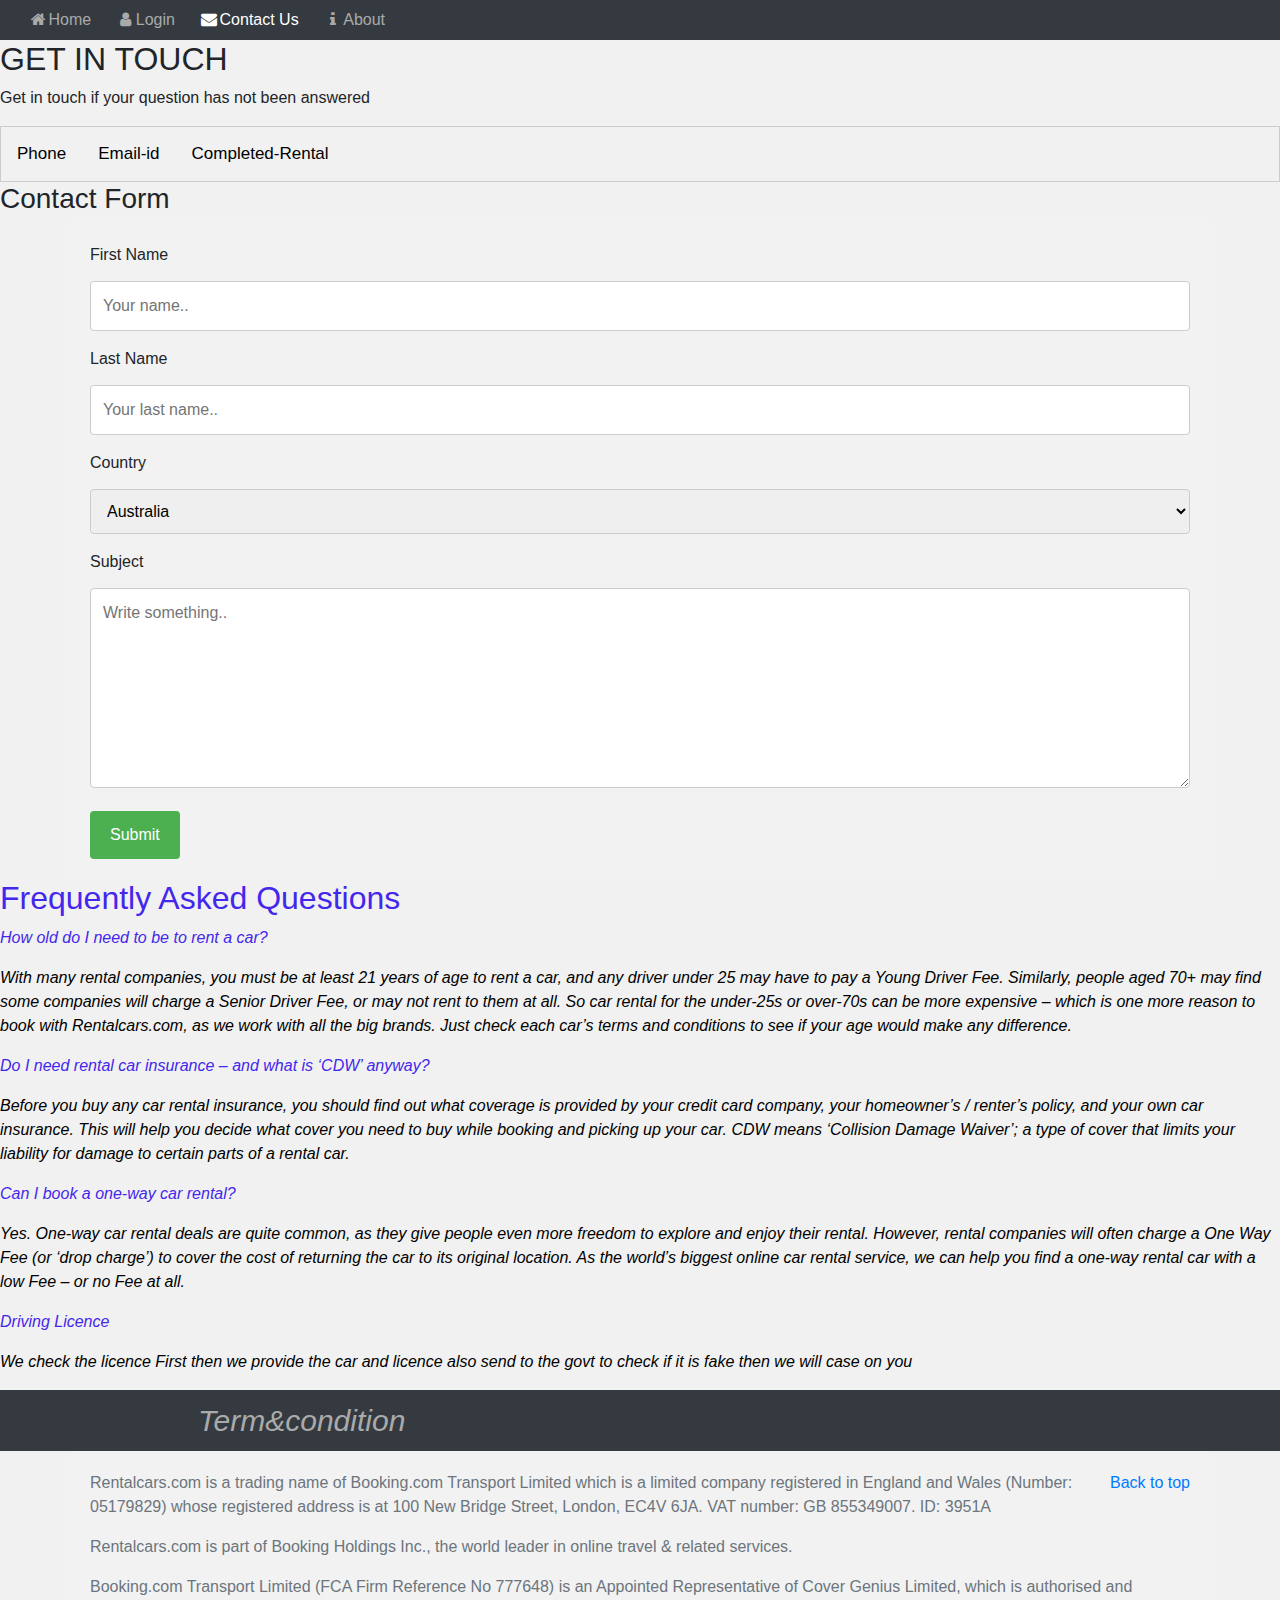
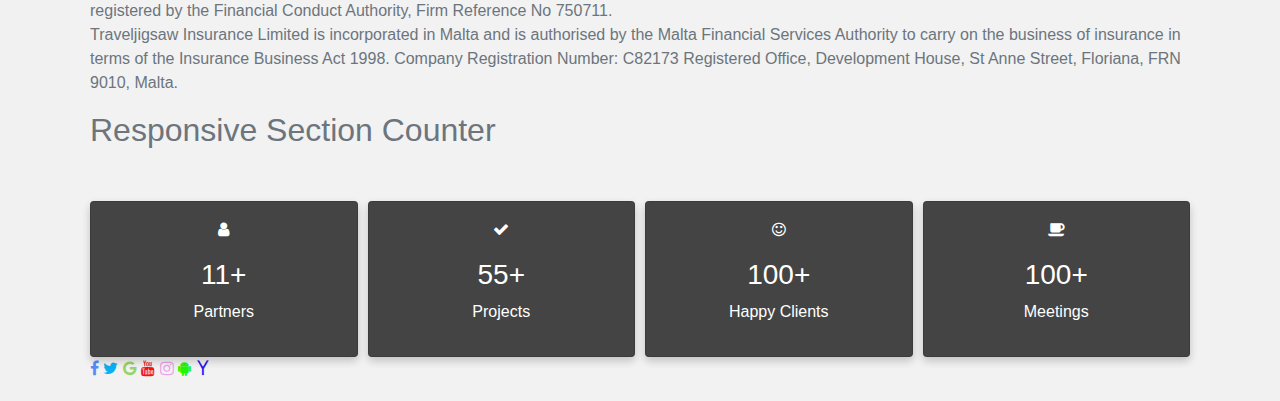
<file: contact.html>
<!DOCTYPE html>
<html>

<head>
  <title>
    Car Rental Service
  </title>
  <meta name="viewport" content="width=device-width, initial-scale=1">
  <link rel="stylesheet" href="https://stackpath.bootstrapcdn.com/bootstrap/4.3.1/css/bootstrap.min.css"
    integrity="sha384-ggOyR0iXCbMQv3Xipma34MD+dH/1fQ784/j6cY/iJTQUOhcWr7x9JvoRxT2MZw1T" crossorigin="anonymous">

  <link rel="stylesheet" href="https://cdnjs.cloudflare.com/ajax/libs/font-awesome/4.7.0/css/font-awesome.min.css">
  <!-- <link rel="stylesheet" href="style.css"> -->
  <link rel="stylesheet" href="style.css">
</head>

<body>

  <nav class="navbar navbar-expand-lg navbar-dark bg-dark">
    <a class="nav-item" href="index.html"><i class="fa fa-fw fa-home"></i>Home</a>

    <a class="nav-item" href="login.html"><i class="fa fa-fw fa-user"></i>Login</a>
    <a class="nav-item active" href="contact.html"><i class="fa fa-fw fa-envelope"></i>Contact Us</a>
    <a class="nav-item" href="Aboutus.html"><i class="fa fa-fw fa-info"></i>About </a>
    </div>
  </nav>
  <!--contact us-->


  <h2>GET IN TOUCH</h2>
  <p>Get in touch if your question has not been answered</p>
  <div class="tab">

    <button class="tablinks" onclick="openCity(event, 'Phone')">Phone</button>
    <button class="tablinks" onclick="openCity(event, 'Email-id')">Email-id</button>
    <button class="tablinks" onclick="openCity(event, 'Completed-Rental')">Completed-Rental</button>
  </div>




  <!-- contant detail -->
  <div id="Phone" class="tabcontent">
    <p>Our adviser can help book a car or answer your answer</p>
    <p>If you need to contact us, it'll help us find your details quickly if you have your booking number to hand us.
      You'll find it in the subject line of the confirmation email we sent you, as well as at the top of your voucher.
    </p>
    <P>Local number:- 9914765766</p>
    <p>International nubmer:- 124235454546</p>
    <p>Open 24*7</p>
  </div>

  <div id="Email-id" class="tabcontent">
    <h3></h3>

    <p>If it's not urgent,drop a email</p>
    <p>You can also write to us at: reservations@rentalcars.com.

      Please make sure you include the main driver’s name, your booking reference number, and the email you used when
      you booked your car.</p>
  </div>

  <div id="Completed-Rental" class="tabcontent">
    <h3></h3>
    <p>Make a full protection Claim or Give us Feedback</p>
    <p>Enter your booking details here and complete the form.</p>
    <p>You can also write to us at:</p>
    <p>Booking.com Transport Limited</p>
    <p>Floors 9-12, Sunlight House</p>
    <p>Patiala</p>

  </div>

  <!-- Contact form -->
  <h3>Contact Form</h3>

  <div class="container">
    <form action="/action_page.php">
      <label for="fname">First Name</label>
      <input type="text" id="fname" name="firstname" placeholder="Your name..">

      <label for="lname">Last Name</label>
      <input type="text" id="lname" name="lastname" placeholder="Your last name..">

      <label for="country">Country</label>
      <select id="country" name="country">
        <option value="australia">Australia</option>
        <option value="canada">Canada</option>
        <option value="usa">USA</option>
        <option value="India">India</option>
        <option value="England">England</option>
        <option value="New zealand">New zealand</option>
        <option value="Brazil">Brazil</option>
      </select>

      <label for="subject">Subject</label>
      <textarea id="subject" name="subject" placeholder="Write something.." style="height:200px"></textarea>

      <input type="submit" value="Submit">
    </form>
  </div>


  <!-- CAR RENTAL-->



  <nav id="kabir-nav">
    <h2>Frequently Asked Questions </h2>
    <p class="kabir simma1"><i>How old do I need to be to rent a car?</i></p>
    <p class="Kabir simma2"><i> With many rental companies, you must be at least 21 years of age to rent a car, and
        any
        driver under 25 may have to pay a Young Driver Fee. Similarly, people aged 70+ may find some companies will
        charge a Senior Driver Fee, or may not rent to them at all.

        So car rental for the under-25s or over-70s can be more expensive – which is one more reason to book with
        Rentalcars.com, as we work with all the big brands. Just check each car’s terms and conditions to see if your
        age would make any difference.</i></p>

    <p class="kabir simma3"><i>Do I need rental car insurance – and what is ‘CDW’ anyway?</i></p>
    <p class="kabir simma4"><i> Before you buy any car rental insurance, you should find out what coverage is provided
        by your credit card company, your homeowner’s / renter’s policy, and your own car insurance. This will help
        you
        decide what cover you need to buy while booking and picking up your car.

        CDW means ‘Collision Damage Waiver’; a type of cover that limits your liability for damage to certain parts of
        a
        rental car.</i></p>

    <p class="kabir simma5"><i>Can I book a one-way car rental?</i></p>
    <p class="kabir simma6"><i>Yes. One-way car rental deals are quite common, as they give people even more freedom
        to
        explore and enjoy their rental. However, rental companies will often charge a One Way Fee (or ‘drop charge’)
        to
        cover the cost of returning the car to its original location. As the world’s biggest online car rental
        service,
        we can help you find a one-way rental car with a low Fee – or no Fee at all.</i></p>

    <p class="kabir simma7"><i>Driving Licence </i></p>
    <p class="Kabir simma8"><i>We check the licence First then we provide the car and licence also send to the govt to
        check if it is fake then we will case on you </i></p>
  </nav>
  </main>

  <!-- Navigation -->
  <nav class="navbar navbar-expand-lg navbar-dark bg-dark">

    <a class="nav-item " href="term.html"><i class="Term">Term&condition</i></a>

    <!-- <a class="nav-item" href="help.html"><i class="Help">Help</i></a> -->

    </div>
  </nav>



  <footer class="text-muted">
    <div class="container">
      <p class="float-right">
        <a href="#">Back to top</a>
      </p>




      <div class="footer_sub_footer">
        <div class="sub_footer_legal">

          Rentalcars.com is a trading name of Booking.com Transport Limited which is a limited
          company registered in England and Wales (Number: 05179829) whose registered address is
          at 100 New Bridge Street, London, EC4V 6JA. VAT number: GB 855349007.
          ID: 3951A</p>
        </div>
        <p>Rentalcars.com is part of Booking Holdings Inc., the world leader in online travel &amp;
          related services.</p>
        <p>
          Booking.com Transport Limited (FCA Firm Reference No 777648) is an Appointed Representative
          of Cover Genius Limited, which is authorised and registered by the Financial Conduct
          Authority, Firm Reference No 750711.<br>
          Traveljigsaw Insurance Limited is incorporated in Malta and is authorised by the Malta
          Financial Services Authority to carry on the business of insurance in terms of the Insurance
          Business Act 1998. Company Registration Number: C82173 Registered Office, Development House,
          St Anne Street, Floriana, FRN 9010, Malta.</p>

        <h2>Responsive Section Counter</h2>
        <br>

        <div class="row">
          <div class="column">
            <div class="card">
              <p><i class="fa fa-user"></i></p>
              <h3>11+</h3>
              <p>Partners</p>
            </div>
          </div>

          <div class="column">
            <div class="card">
              <p><i class="fa fa-check"></i></p>
              <h3>55+</h3>
              <p>Projects</p>
            </div>
          </div>

          <div class="column">
            <div class="card">
              <p><i class="fa fa-smile-o"></i></p>
              <h3>100+</h3>
              <p>Happy Clients</p>
            </div>
          </div>

          <div class="column">
            <div class="card">
              <p><i class="fa fa-coffee"></i></p>
              <h3>100+</h3>
              <p>Meetings</p>
            </div>
          </div>
        </div>



        <!-- Add font awesome icons -->
        <a href="#" class="fa fa-facebook"></a>
        <a href="#" class="fa fa-twitter"></a>
        <a href="#" class="fa fa-google"></a>
        <a href="#" class="fa fa-youtube"></a>
        <a href="#" class="fa fa-instagram"></a>
        <a href="#" class="fa fa-android"></a>
        <a href="#" class="fa fa-yahoo"></a>


      </div>
    </div>
    </div>
    </div>
    </div>
  </footer>
















  <script src="script.js">

  </script>
</file>
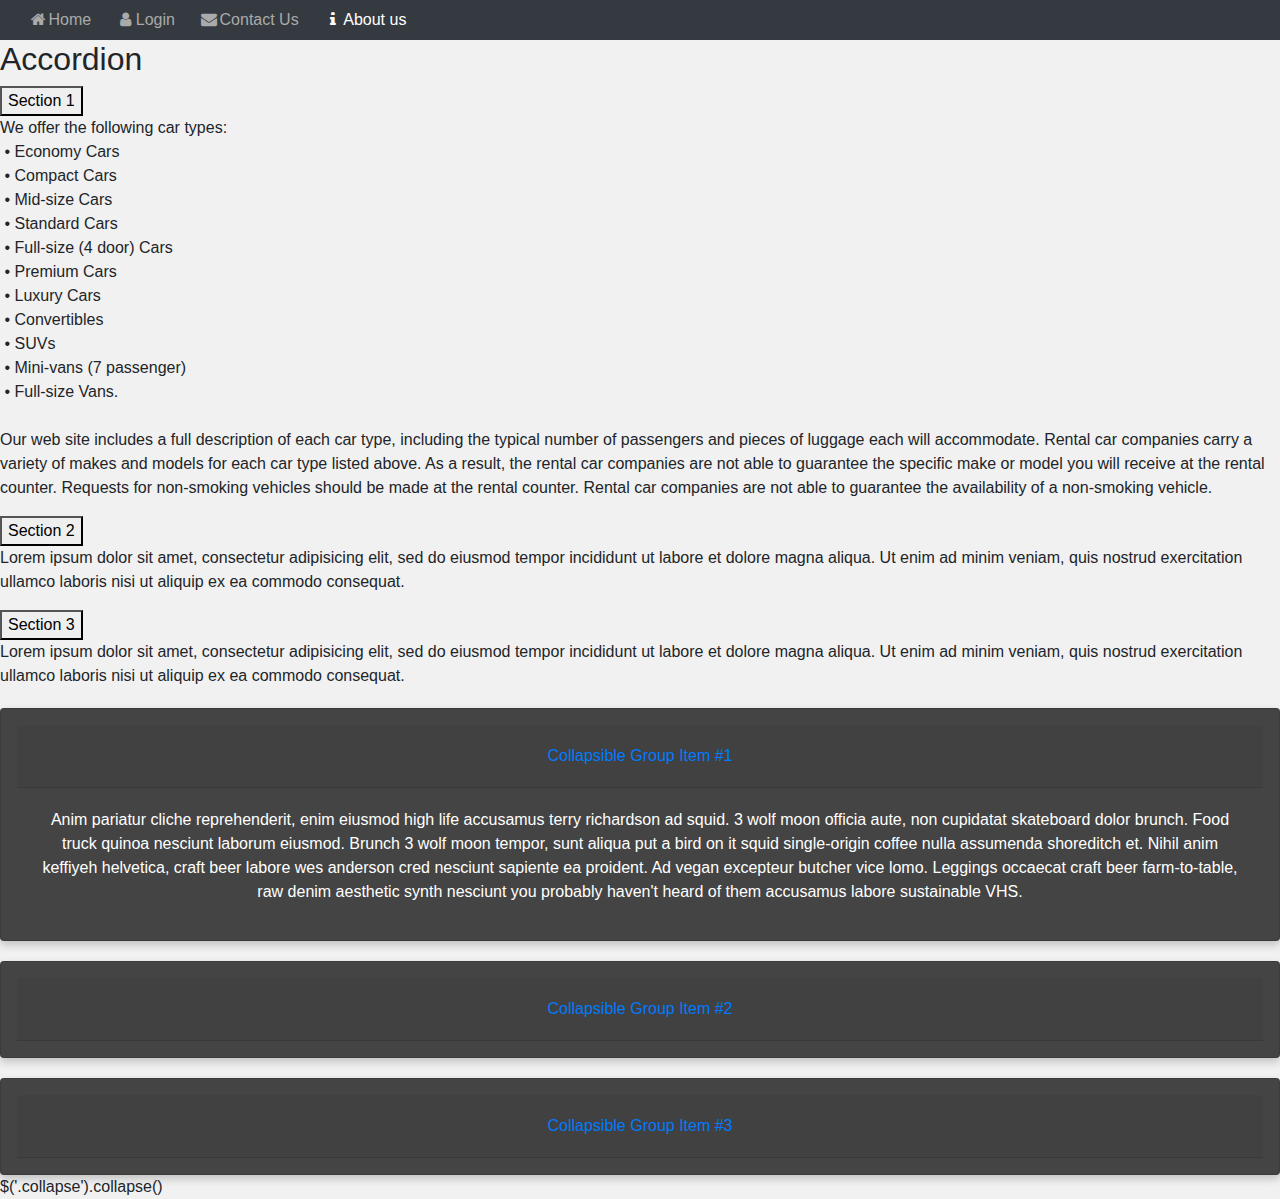
<file: help.html>
<!DOCTYPE html>
<html>

<head>
    <title>
        Car Rental Service
    </title>
    <meta name="viewport" content="width=device-width, initial-scale=1">
    <link rel="stylesheet" href="https://stackpath.bootstrapcdn.com/bootstrap/4.3.1/css/bootstrap.min.css"
        integrity="sha384-ggOyR0iXCbMQv3Xipma34MD+dH/1fQ784/j6cY/iJTQUOhcWr7x9JvoRxT2MZw1T" crossorigin="anonymous">

    <link rel="stylesheet" href="https://cdnjs.cloudflare.com/ajax/libs/font-awesome/4.7.0/css/font-awesome.min.css">
    <!-- <link rel="stylesheet" href="style.css"> -->
    <link rel="stylesheet" href="style.css">
</head>

<body>

    <nav class="navbar navbar-expand-lg navbar-dark bg-dark">
        <a class="nav-item" href="index.html"><i class="fa fa-fw fa-home"></i>Home</a>

        <a class="nav-item" href="#"><i class="fa fa-fw fa-user"></i>Login</a>
        <a class="nav-item " href="contact.html"><i class="fa fa-fw fa-envelope"></i>Contact Us</a>
        <a class="nav-item active" href="Aboutus.html"><i class="fa fa-fw fa-info"></i>About us</a>
        </div>
    </nav>
</body>
<h2>Accordion</h2>

<button class="accordion">Section 1</button>
<div class="panel">

    <p>We offer the following car
        types:<br>
        &nbsp;• Economy Cars<br>
        &nbsp;• Compact Cars<br>
        &nbsp;• Mid-size Cars<br>
        &nbsp;• Standard Cars<br>
        &nbsp;• Full-size (4 door)
        Cars<br>
        &nbsp;• Premium Cars<br>
        &nbsp;• Luxury Cars<br>
        &nbsp;• Convertibles<br>
        &nbsp;• SUVs<br>
        &nbsp;• Mini-vans (7
        passenger)<br>
        &nbsp;• Full-size Vans.<br>
        <br>
        Our web site includes a full
        description of each car type,
        including the typical number of
        passengers and pieces of luggage
        each will accommodate. Rental
        car companies carry a variety of
        makes and models for each car
        type listed above. As a result,
        the rental car companies are not
        able to guarantee the specific
        make or model you will receive
        at the rental counter. Requests
        for non-smoking vehicles should
        be made at the rental counter.
        Rental car companies are not
        able to guarantee the
        availability of a non-smoking
        vehicle.</p>
</div>

<button class="accordion">Section 2</button>
<div class="panel">
    <p>Lorem ipsum dolor sit amet, consectetur adipisicing elit, sed do eiusmod tempor incididunt ut labore et dolore
        magna aliqua. Ut enim ad minim veniam, quis nostrud exercitation ullamco laboris nisi ut aliquip ex ea commodo
        consequat.</p>
</div>

<button class="accordion">Section 3</button>
<div class="panel">
    <p>Lorem ipsum dolor sit amet, consectetur adipisicing elit, sed do eiusmod tempor incididunt ut labore et dolore
        magna aliqua. Ut enim ad minim veniam, quis nostrud exercitation ullamco laboris nisi ut aliquip ex ea commodo
        consequat.</p>
</div>
























<!-- js -->
<script src="script.js">

</script>



<div id="accordion">
    <div class="card">
        <div class="card-header" id="headingOne">
            <h5 class="mb-0">
                <button class="btn btn-link" data-toggle="collapse" data-target="#collapseOne" aria-expanded="true"
                    aria-controls="collapseOne">
                    Collapsible Group Item #1
                </button>
            </h5>
        </div>

        <div id="collapseOne" class="collapse show" aria-labelledby="headingOne" data-parent="#accordion">
            <div class="card-body">
                Anim pariatur cliche reprehenderit, enim eiusmod high life accusamus terry richardson ad squid. 3 wolf
                moon officia aute, non cupidatat skateboard dolor brunch. Food truck quinoa nesciunt laborum eiusmod.
                Brunch 3 wolf moon tempor, sunt aliqua put a bird on it squid single-origin coffee nulla assumenda
                shoreditch et. Nihil anim keffiyeh helvetica, craft beer labore wes anderson cred nesciunt sapiente ea
                proident. Ad vegan excepteur butcher vice lomo. Leggings occaecat craft beer farm-to-table, raw denim
                aesthetic synth nesciunt you probably haven't heard of them accusamus labore sustainable VHS.
            </div>
        </div>
    </div>
    <div class="card">
        <div class="card-header" id="headingTwo">
            <h5 class="mb-0">
                <button class="btn btn-link collapsed" data-toggle="collapse" data-target="#collapseTwo"
                    aria-expanded="false" aria-controls="collapseTwo">
                    Collapsible Group Item #2
                </button>
            </h5>
        </div>
        <div id="collapseTwo" class="collapse" aria-labelledby="headingTwo" data-parent="#accordion">
            <div class="card-body">
                Anim pariatur cliche reprehenderit, enim eiusmod high life accusamus terry richardson ad squid. 3 wolf
                moon officia aute, non cupidatat skateboard dolor brunch. Food truck quinoa nesciunt laborum eiusmod.
                Brunch 3 wolf moon tempor, sunt aliqua put a bird on it squid single-origin coffee nulla assumenda
                shoreditch et. Nihil anim keffiyeh helvetica, craft beer labore wes anderson cred nesciunt sapiente ea
                proident. Ad vegan excepteur butcher vice lomo. Leggings occaecat craft beer farm-to-table, raw denim
                aesthetic synth nesciunt you probably haven't heard of them accusamus labore sustainable VHS.
            </div>
        </div>
    </div>
    <div class="card">
        <div class="card-header" id="headingThree">
            <h5 class="mb-0">
                <button class="btn btn-link collapsed" data-toggle="collapse" data-target="#collapseThree"
                    aria-expanded="false" aria-controls="collapseThree">
                    Collapsible Group Item #3
                </button>
            </h5>
        </div>
        <div id="collapseThree" class="collapse" aria-labelledby="headingThree" data-parent="#accordion">
            <div class="card-body">
                Anim pariatur cliche reprehenderit, enim eiusmod high life accusamus terry richardson ad squid. 3 wolf
                moon officia aute, non cupidatat skateboard dolor brunch. Food truck quinoa nesciunt laborum eiusmod.
                Brunch 3 wolf moon tempor, sunt aliqua put a bird on it squid single-origin coffee nulla assumenda
                shoreditch et. Nihil anim keffiyeh helvetica, craft beer labore wes anderson cred nesciunt sapiente ea
                proident. Ad vegan excepteur butcher vice lomo. Leggings occaecat craft beer farm-to-table, raw denim
                aesthetic synth nesciunt you probably haven't heard of them accusamus labore sustainable VHS.
            </div>
        </div>
    </div>
</div>



$('.collapse').collapse()
</file>
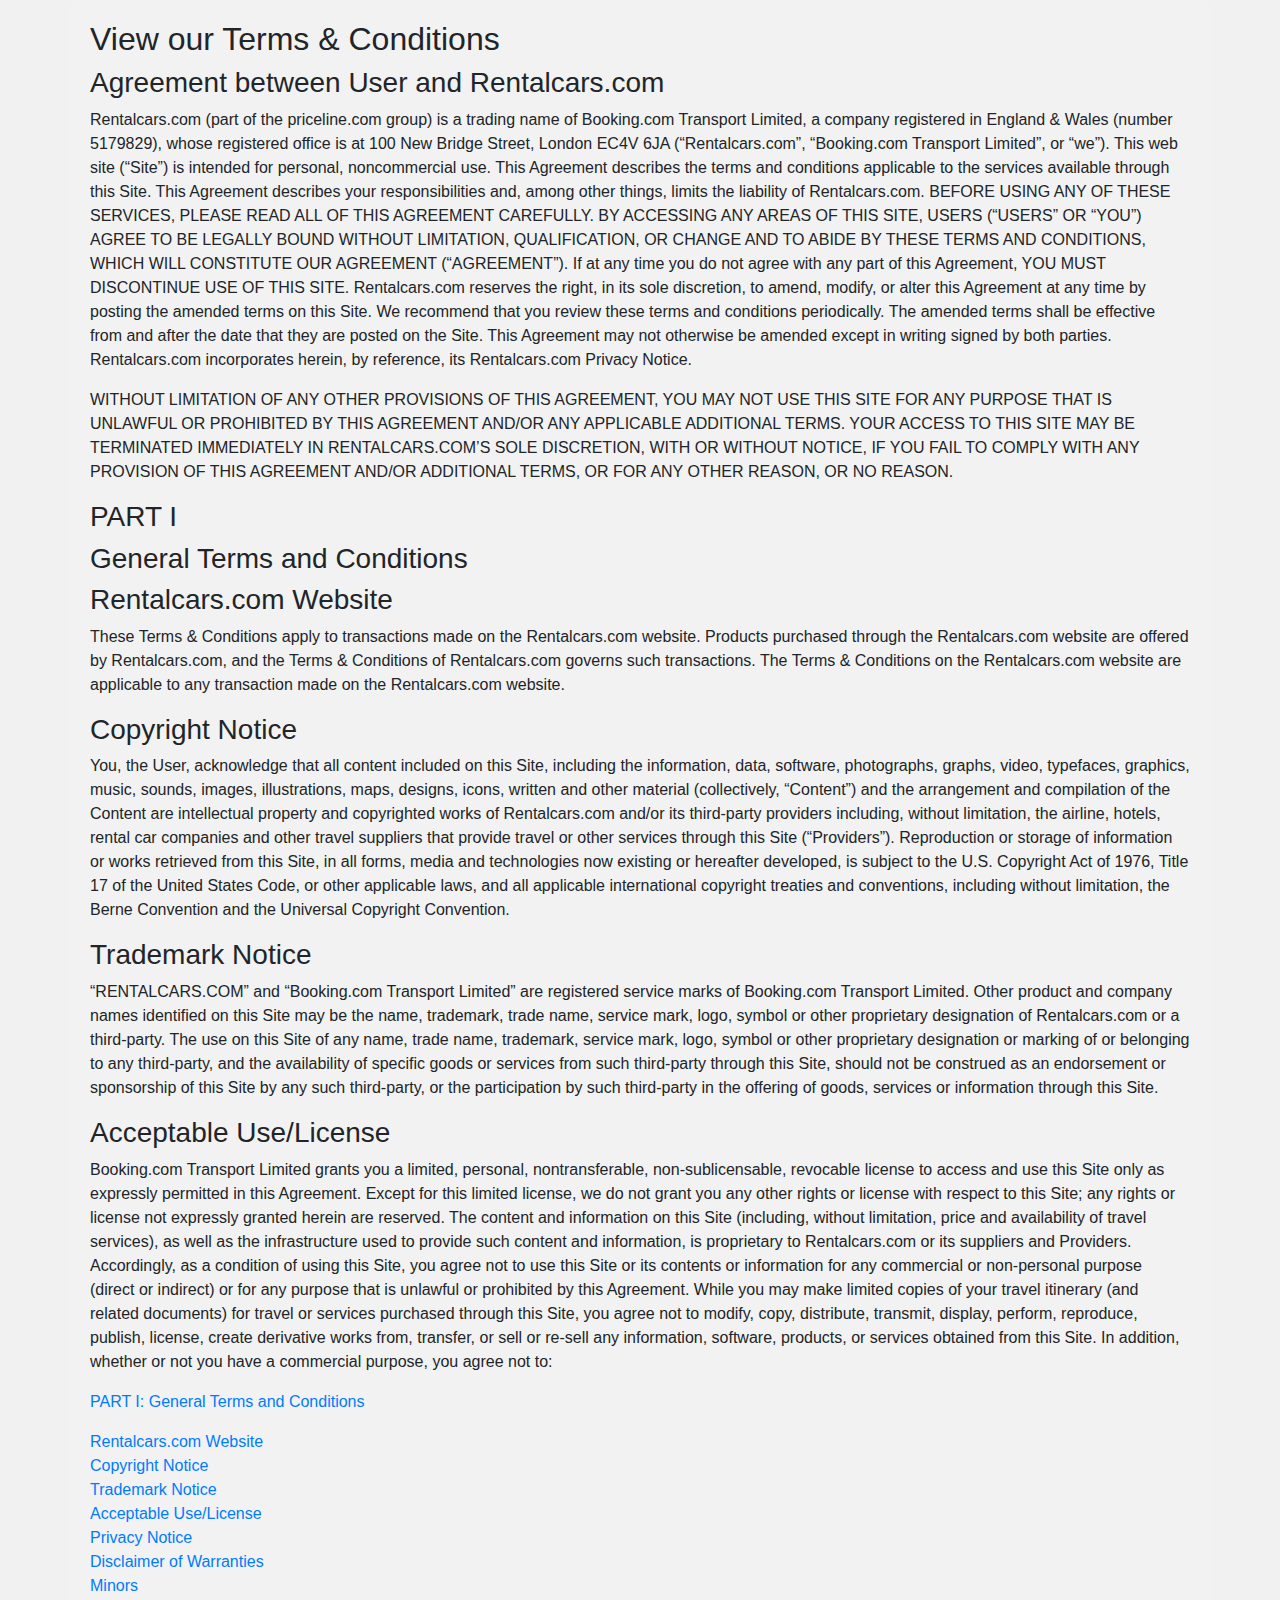
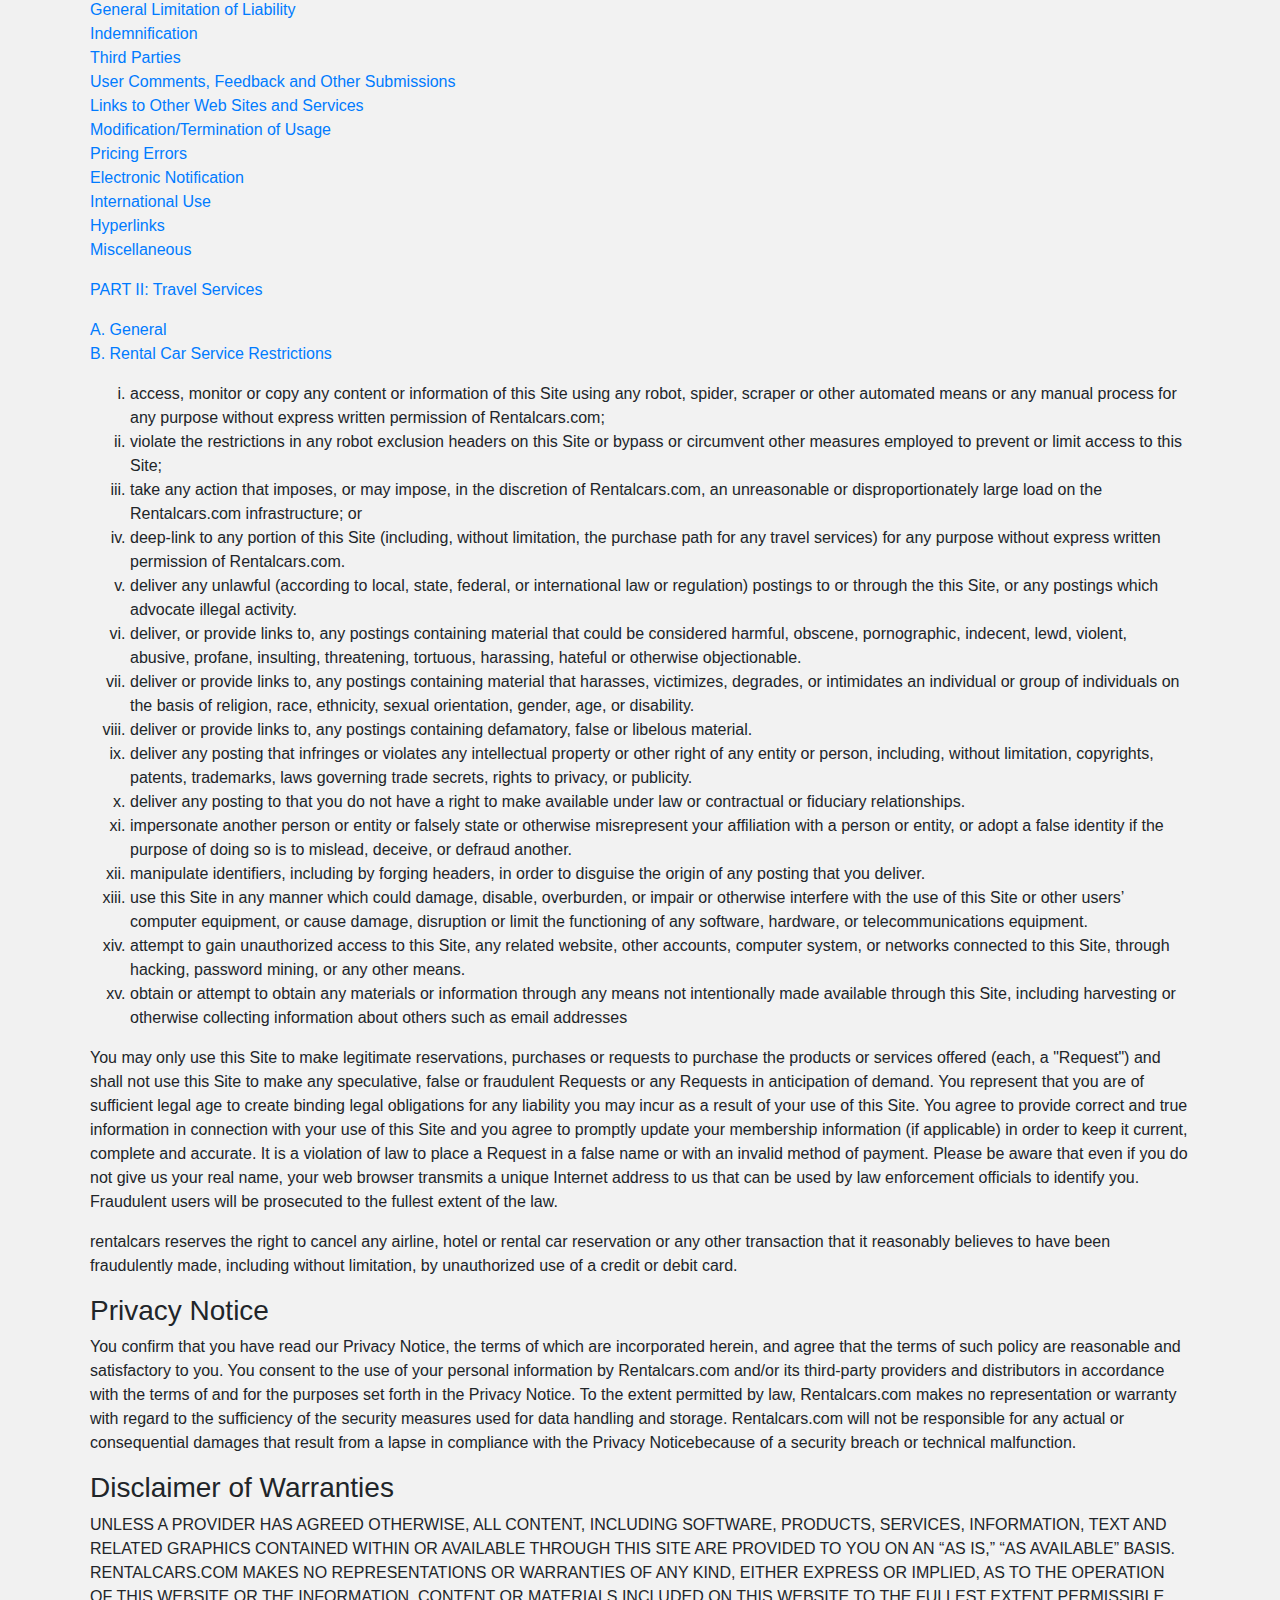
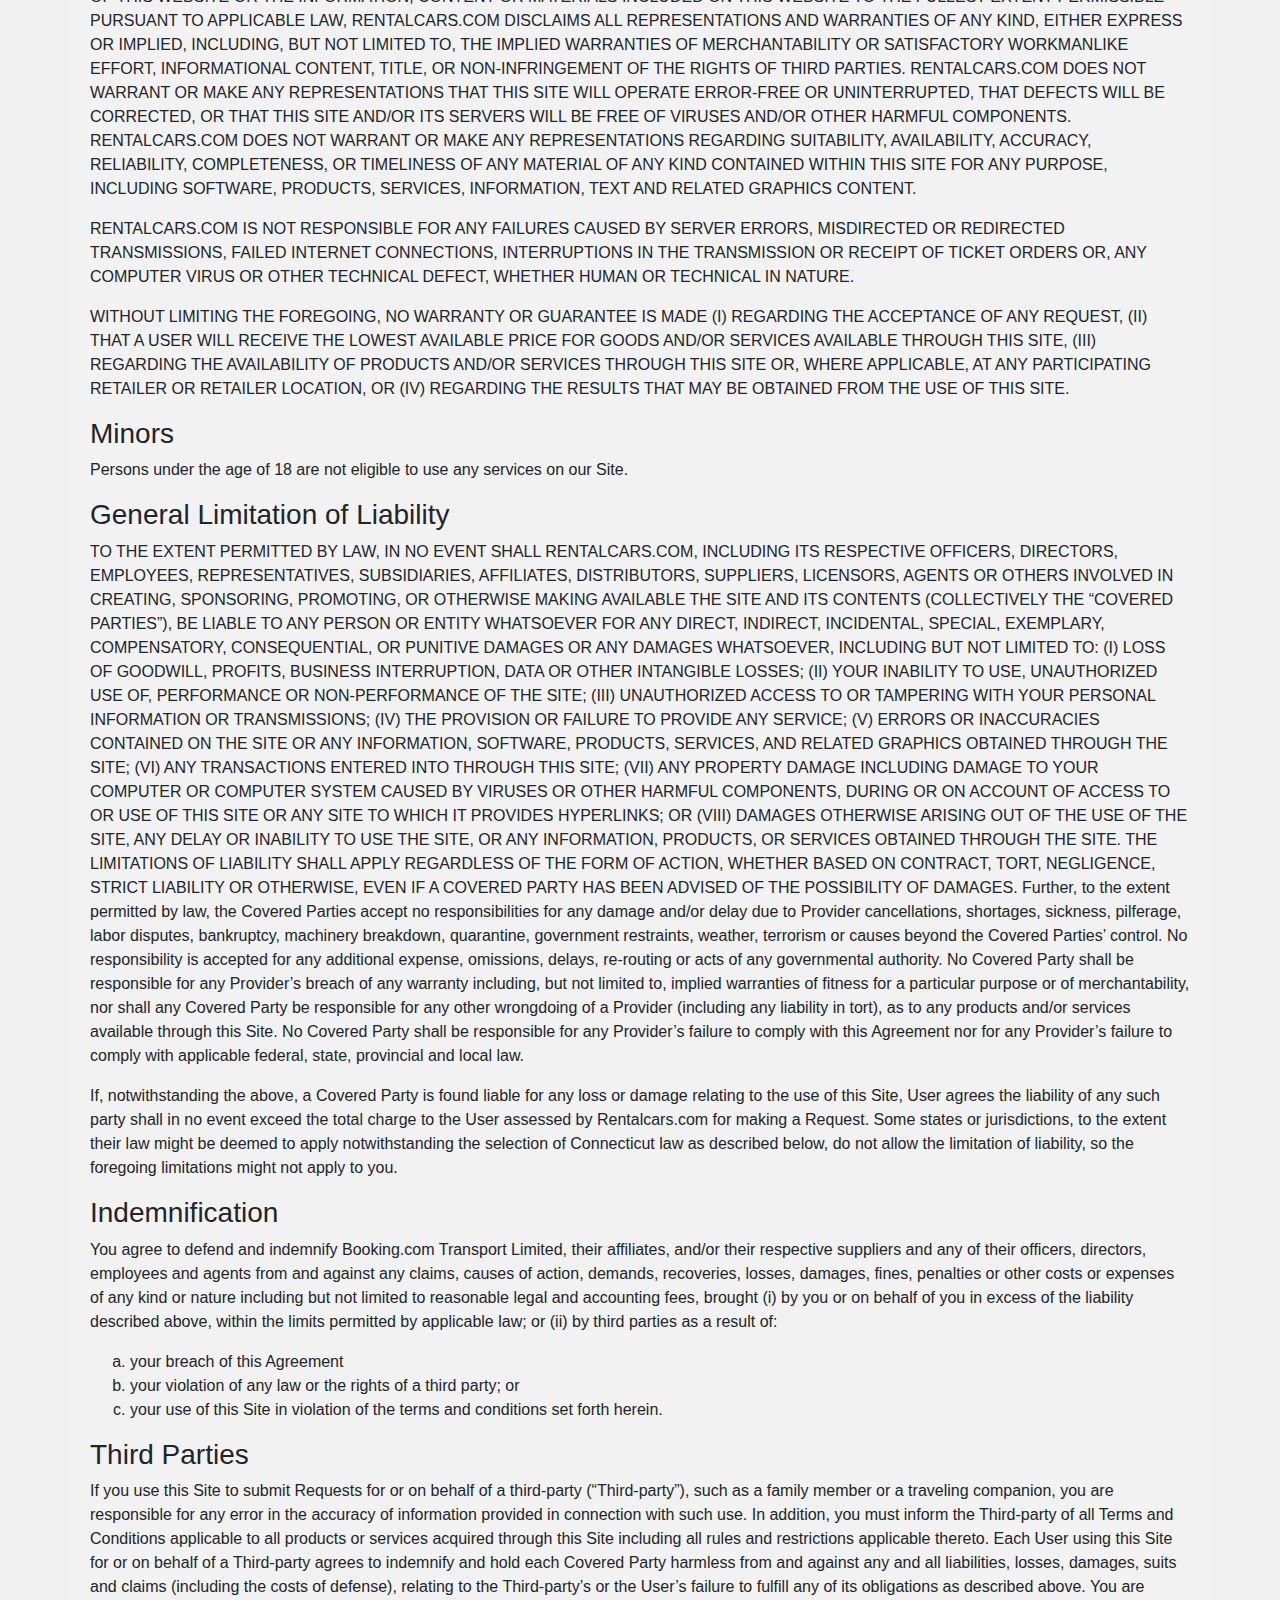
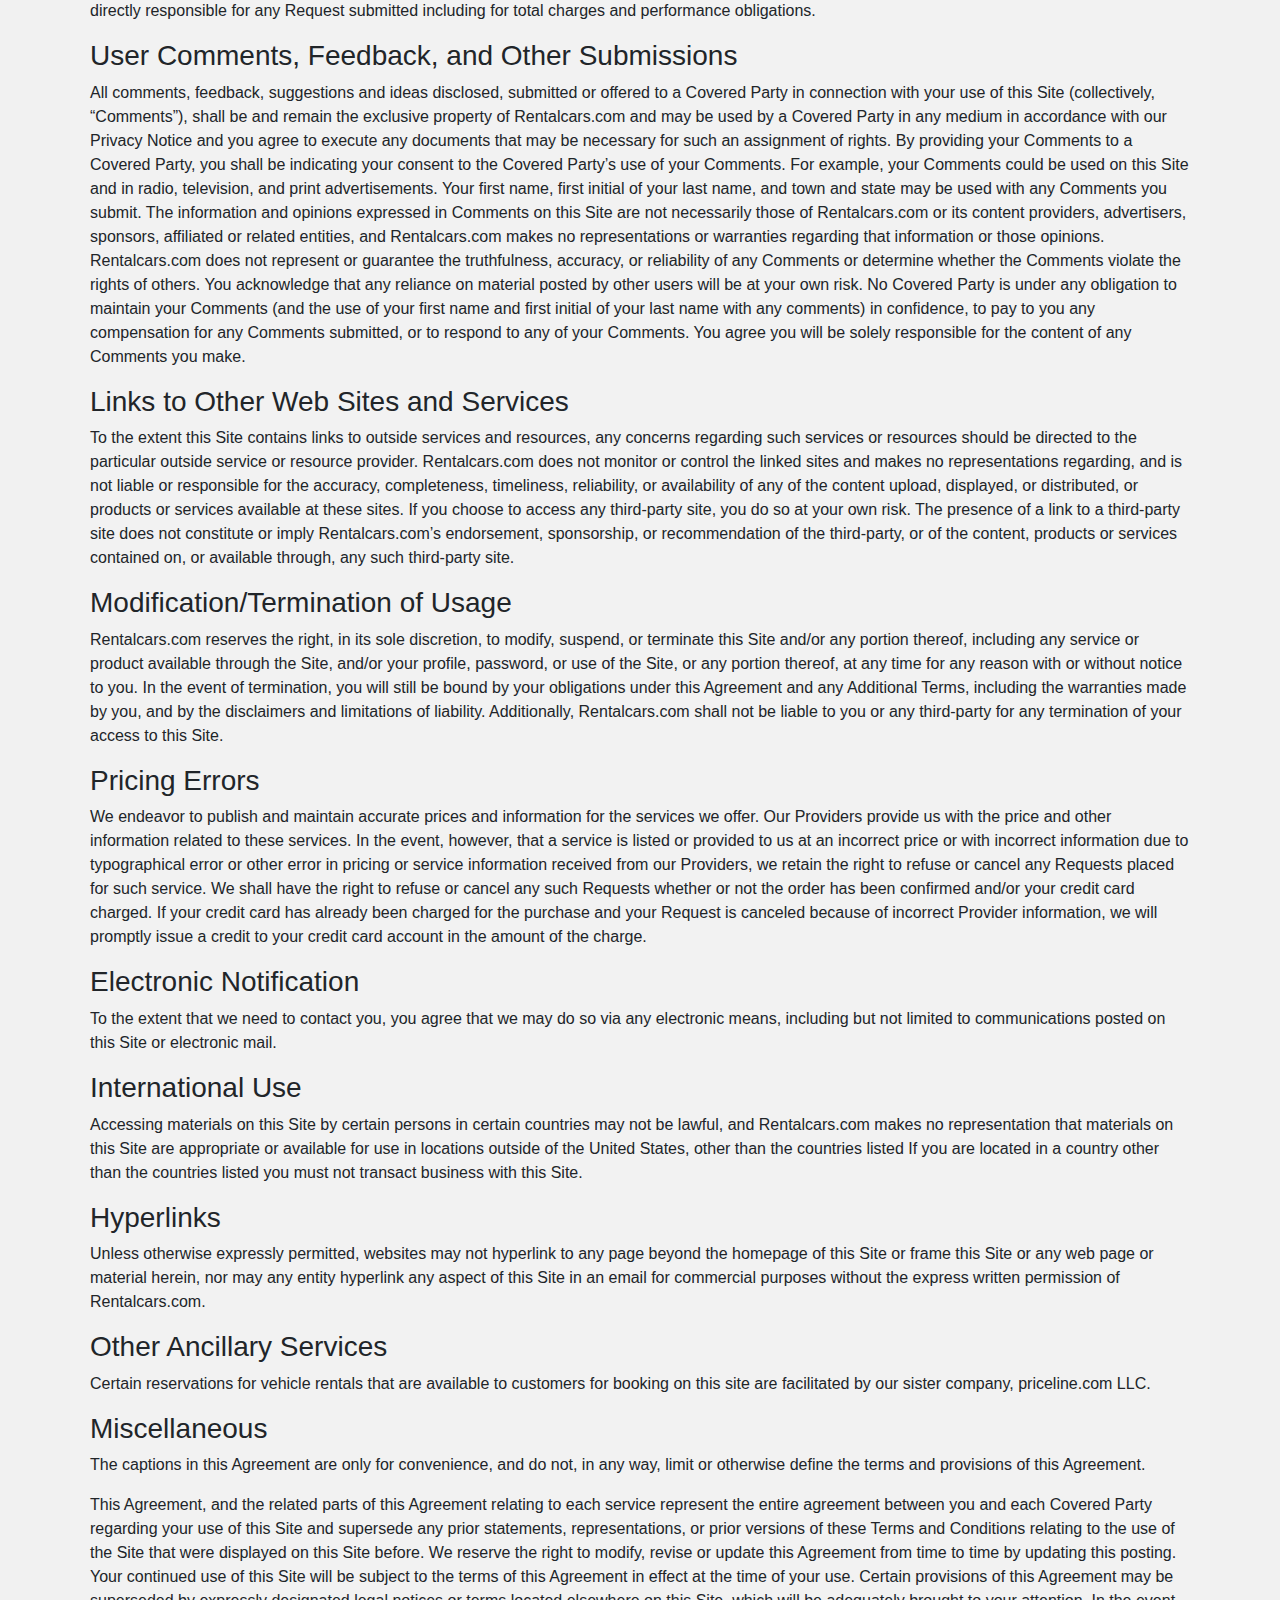
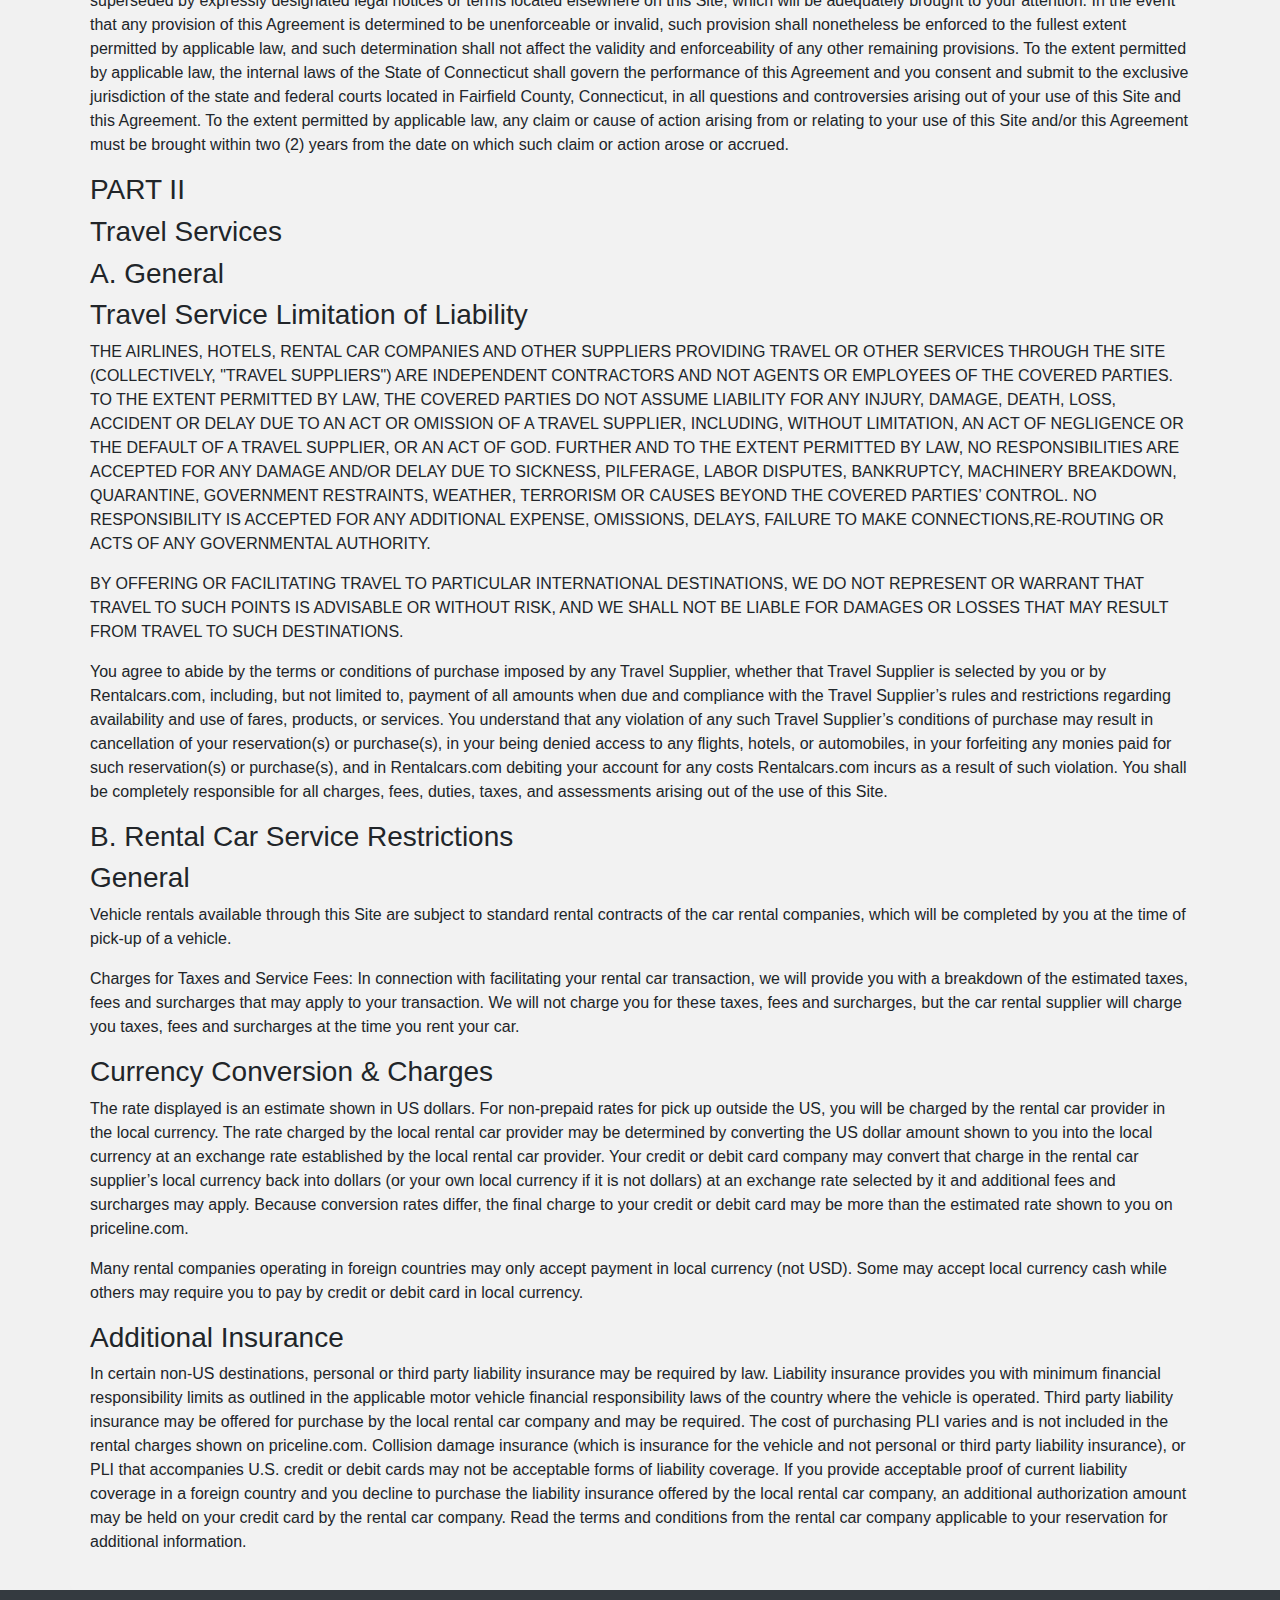
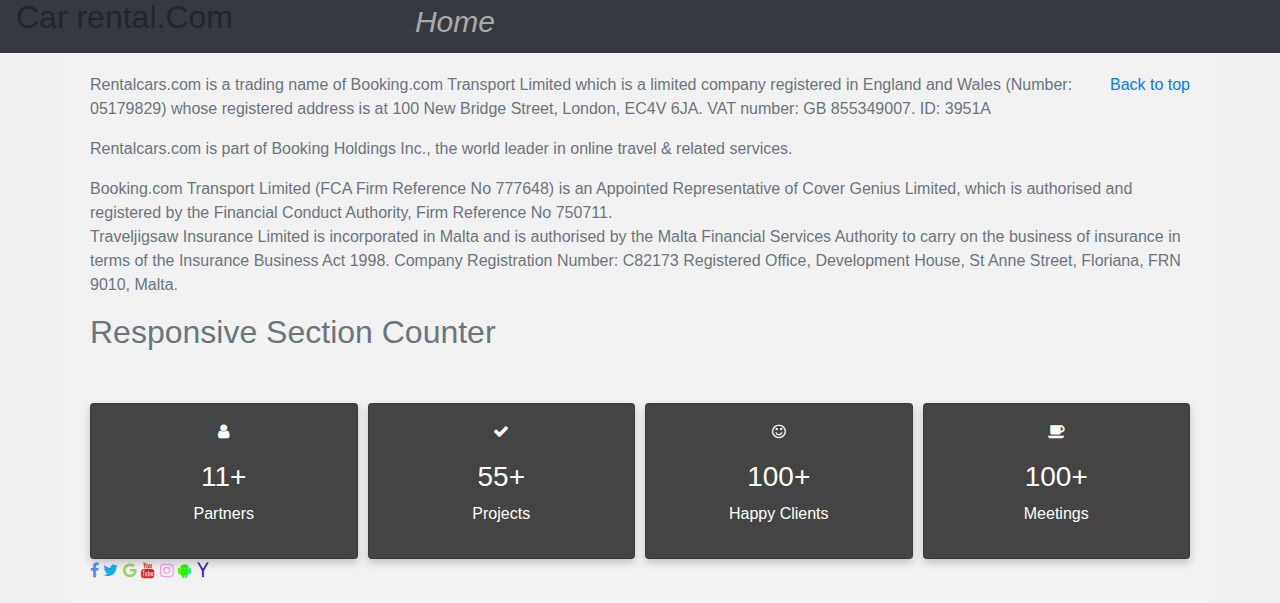
<file: term.html>
<!DOCTYPE html>
<html>

<head>
    <title>
        Car Rental Service
    </title>
    <meta name="viewport" content="width=device-width, initial-scale=1">
    <link rel="stylesheet" href="https://stackpath.bootstrapcdn.com/bootstrap/4.3.1/css/bootstrap.min.css"
        integrity="sha384-ggOyR0iXCbMQv3Xipma34MD+dH/1fQ784/j6cY/iJTQUOhcWr7x9JvoRxT2MZw1T" crossorigin="anonymous">


    <link rel="stylesheet" href="https://cdnjs.cloudflare.com/ajax/libs/font-awesome/4.7.0/css/font-awesome.min.css">
    <!-- <link rel="stylesheet" href="style.css"> -->
    <link rel="stylesheet" href="style.css">
</head>

<body>
    <div class="container">
        <div class="column-2">
            <div class="main-content">
                <h2>View our Terms &amp; Conditions</h2>

                <div id="termsinfo">
                    <h3>Agreement between User and Rentalcars.com</h3>
                    <p>Rentalcars.com (part of the priceline.com group) is a trading name of Booking.com
                        Transport Limited, a company registered in England &amp; Wales (number 5179829), whose
                        registered office is at 100 New Bridge Street, London EC4V 6JA (“Rentalcars.com”,
                        “Booking.com Transport Limited”, or “we”). This web site (“Site”) is intended for
                        personal, noncommercial use. This Agreement describes the terms and conditions
                        applicable to the services available through this Site. This Agreement describes your
                        responsibilities and, among other things, limits the liability of Rentalcars.com. BEFORE
                        USING ANY OF THESE SERVICES, PLEASE READ ALL OF THIS AGREEMENT CAREFULLY. BY ACCESSING
                        ANY AREAS OF THIS SITE, USERS (“USERS” OR “YOU”) AGREE TO BE LEGALLY BOUND WITHOUT
                        LIMITATION, QUALIFICATION, OR CHANGE AND TO ABIDE BY THESE TERMS AND CONDITIONS, WHICH
                        WILL CONSTITUTE OUR AGREEMENT (“AGREEMENT”). If at any time you do not agree with any
                        part of this Agreement, YOU MUST DISCONTINUE USE OF THIS SITE. Rentalcars.com reserves
                        the right, in its sole discretion, to amend, modify, or alter this Agreement at any time
                        by posting the amended terms on this Site. We recommend that you review these terms and
                        conditions periodically. The amended terms shall be effective from and after the date
                        that they are posted on the Site. This Agreement may not otherwise be amended except in
                        writing signed by both parties. Rentalcars.com incorporates herein, by reference, its
                        Rentalcars.com Privacy Notice</a>.</p>
                    <p>WITHOUT LIMITATION OF ANY OTHER PROVISIONS OF THIS AGREEMENT, YOU MAY NOT USE THIS SITE
                        FOR ANY PURPOSE THAT IS UNLAWFUL OR PROHIBITED BY THIS AGREEMENT AND/OR ANY APPLICABLE
                        ADDITIONAL TERMS. YOUR ACCESS TO THIS SITE MAY BE TERMINATED IMMEDIATELY IN
                        RENTALCARS.COM’S SOLE DISCRETION, WITH OR WITHOUT NOTICE, IF YOU FAIL TO COMPLY WITH ANY
                        PROVISION OF THIS AGREEMENT AND/OR ADDITIONAL TERMS, OR FOR ANY OTHER REASON, OR NO
                        REASON.</p>

                    <h3><a name="part-i" tabindex="-1"></a>PART I</h3>
                    <h3>General Terms and Conditions</h3>
                    <h3><a name="part-i-a" tabindex="-1"></a>Rentalcars.com Website</h3>
                    <p>These Terms &amp; Conditions apply to transactions made on the Rentalcars.com website.
                        Products purchased through the Rentalcars.com website are offered by Rentalcars.com, and
                        the Terms &amp; Conditions of Rentalcars.com governs such transactions. The Terms &amp;
                        Conditions on the Rentalcars.com website are applicable to any transaction made on the
                        Rentalcars.com website.</p>
                    <h3><a name="part-i-b" tabindex="-1"></a>Copyright Notice</h3>
                    <p>You, the User, acknowledge that all content included on this Site, including the
                        information, data, software, photographs, graphs, video, typefaces, graphics, music,
                        sounds, images, illustrations, maps, designs, icons, written and other material
                        (collectively, “Content”) and the arrangement and compilation of the Content are
                        intellectual property and copyrighted works of Rentalcars.com and/or its third-party
                        providers including, without limitation, the airline, hotels, rental car companies and
                        other travel suppliers that provide travel or other services through this Site
                        (“Providers”). Reproduction or storage of information or works retrieved from this Site,
                        in all forms, media and technologies now existing or hereafter developed, is subject to
                        the U.S. Copyright Act of 1976, Title 17 of the United States Code, or other applicable
                        laws, and all applicable international copyright treaties and conventions, including
                        without limitation, the Berne Convention and the Universal Copyright Convention.</p>
                    <h3><a name="part-i-c" tabindex="-1"></a>Trademark Notice</h3>
                    <p>“RENTALCARS.COM” and “Booking.com Transport Limited” are registered service marks of
                        Booking.com Transport Limited. Other product and company names identified on this Site
                        may be the name, trademark, trade name, service mark, logo, symbol or other proprietary
                        designation of Rentalcars.com or a third-party. The use on this Site of any name, trade
                        name, trademark, service mark, logo, symbol or other proprietary designation or marking
                        of or belonging to any third-party, and the availability of specific goods or services
                        from such third-party through this Site, should not be construed as an endorsement or
                        sponsorship of this Site by any such third-party, or the participation by such
                        third-party in the offering of goods, services or information through this Site.</p>
                    <h3><a name="part-i-d" tabindex="-1"></a>Acceptable Use/License</h3>
                    <p>Booking.com Transport Limited grants you a limited, personal, nontransferable,
                        non-sublicensable, revocable license to access and use this Site only as expressly
                        permitted in this Agreement. Except for this limited license, we do not grant you any
                        other rights or license with respect to this Site; any rights or license not expressly
                        granted herein are reserved. The content and information on this Site (including,
                        without limitation, price and availability of travel services), as well as the
                        infrastructure used to provide such content and information, is proprietary to
                        Rentalcars.com or its suppliers and Providers. Accordingly, as a condition of using this
                        Site, you agree not to use this Site or its contents or information for any commercial
                        or non-personal purpose (direct or indirect) or for any purpose that is unlawful or
                        prohibited by this Agreement. While you may make limited copies of your travel itinerary
                        (and related documents) for travel or services purchased through this Site, you agree
                        not to modify, copy, distribute, transmit, display, perform, reproduce, publish,
                        license, create derivative works from, transfer, or sell or re-sell any information,
                        software, products, or services obtained from this Site. In addition, whether or not you
                        have a commercial purpose, you agree not to:</p>
                    <p><a href="#part-i" rel="nofollow">PART I: General Terms and Conditions</a></p>
                    <p><a href="#part-i-a" rel="nofollow">Rentalcars.com Website</a><br>
                        <a href="#part-i-b" rel="nofollow">Copyright Notice</a><br>
                        <a href="#part-i-c" rel="nofollow">Trademark Notice</a><br>
                        <a href="#part-i-d" rel="nofollow">Acceptable Use/License</a><br>
                        <a href="#part-i-e" rel="nofollow">Privacy Notice</a><br>
                        <a href="#part-i-f" rel="nofollow">Disclaimer of Warranties</a><br>
                        <a href="#part-i-g" rel="nofollow">Minors</a><br>
                        <a href="#part-i-h" rel="nofollow">General Limitation of Liability</a><br>
                        <a href="#part-i-i" rel="nofollow">Indemnification</a><br>
                        <a href="#part-i-j" rel="nofollow">Third Parties</a><br>
                        <a href="#part-i-k" rel="nofollow">User Comments, Feedback and Other Submissions</a><br>
                        <a href="#part-i-l" rel="nofollow">Links to Other Web Sites and Services</a><br>
                        <a href="#part-i-m" rel="nofollow">Modification/Termination of Usage</a><br>
                        <a href="#part-i-n" rel="nofollow">Pricing Errors</a><br>
                        <a href="#part-i-o" rel="nofollow">Electronic Notification</a><br>
                        <a href="#part-i-p" rel="nofollow">International Use</a><br>
                        <a href="#part-i-q" rel="nofollow">Hyperlinks</a><br>
                        <a href="#part-i-r" rel="nofollow">Miscellaneous</a></p>
                    <p><a href="#part-ii" rel="nofollow">PART II: Travel Services</a></p>
                    <p><a href="#part-ii-a" rel="nofollow">A. General</a><br>
                        <a href="#part-ii-b" rel="nofollow">B. Rental Car Service Restrictions</a></p>
                    <ol type="i">
                        <li>access, monitor or copy any content or information of this Site using any robot,
                            spider, scraper or other automated means or any manual process for any purpose
                            without express written permission of Rentalcars.com;</li>
                        <li>violate the restrictions in any robot exclusion headers on this Site or bypass or
                            circumvent other measures employed to prevent or limit access to this Site;</li>
                        <li>take any action that imposes, or may impose, in the discretion of Rentalcars.com, an
                            unreasonable or disproportionately large load on the Rentalcars.com infrastructure;
                            or</li>
                        <li>deep-link to any portion of this Site (including, without limitation, the purchase
                            path for any travel services) for any purpose without express written permission of
                            Rentalcars.com.</li>
                        <li>deliver any unlawful (according to local, state, federal, or international law or
                            regulation) postings to or through the this Site, or any postings which advocate
                            illegal activity.</li>
                        <li>deliver, or provide links to, any postings containing material that could be
                            considered harmful, obscene, pornographic, indecent, lewd, violent, abusive,
                            profane, insulting, threatening, tortuous, harassing, hateful or otherwise
                            objectionable.</li>
                        <li>deliver or provide links to, any postings containing material that harasses,
                            victimizes, degrades, or intimidates an individual or group of individuals on the
                            basis of religion, race, ethnicity, sexual orientation, gender, age, or disability.
                        </li>
                        <li>deliver or provide links to, any postings containing defamatory, false or libelous
                            material.</li>
                        <li>deliver any posting that infringes or violates any intellectual property or other
                            right of any entity or person, including, without limitation, copyrights, patents,
                            trademarks, laws governing trade secrets, rights to privacy, or publicity.</li>
                        <li>deliver any posting to that you do not have a right to make available under law or
                            contractual or fiduciary relationships.</li>
                        <li>impersonate another person or entity or falsely state or otherwise misrepresent your
                            affiliation with a person or entity, or adopt a false identity if the purpose of
                            doing so is to mislead, deceive, or defraud another.</li>
                        <li>manipulate identifiers, including by forging headers, in order to disguise the
                            origin of any posting that you deliver.</li>
                        <li>use this Site in any manner which could damage, disable, overburden, or impair or
                            otherwise interfere with the use of this Site or other users’ computer equipment, or
                            cause damage, disruption or limit the functioning of any software, hardware, or
                            telecommunications equipment.</li>
                        <li>attempt to gain unauthorized access to this Site, any related website, other
                            accounts, computer system, or networks connected to this Site, through hacking,
                            password mining, or any other means.</li>
                        <li>obtain or attempt to obtain any materials or information through any means not
                            intentionally made available through this Site, including harvesting or otherwise
                            collecting information about others such as email addresses</li>
                    </ol>
                    <p>You may only use this Site to make legitimate reservations, purchases or requests to
                        purchase the products or services offered (each, a "Request") and shall not use this
                        Site to make any speculative, false or fraudulent Requests or any Requests in
                        anticipation of demand. You represent that you are of sufficient legal age to create
                        binding legal obligations for any liability you may incur as a result of your use of
                        this Site. You agree to provide correct and true information in connection with your use
                        of this Site and you agree to promptly update your membership information (if
                        applicable) in order to keep it current, complete and accurate. It is a violation of law
                        to place a Request in a false name or with an invalid method of payment. Please be aware
                        that even if you do not give us your real name, your web browser transmits a unique
                        Internet address to us that can be used by law enforcement officials to identify you.
                        Fraudulent users will be prosecuted to the fullest extent of the law.</p>
                    <p>rentalcars reserves the right to cancel any airline, hotel or rental car reservation or
                        any other transaction that it reasonably believes to have been fraudulently made,
                        including without limitation, by unauthorized use of a credit or debit card.</p>
                    <h3><a name="part-i-e" tabindex="-1"></a>Privacy Notice</h3>
                    <p>You confirm that you have read our Privacy Notice, the terms of which are incorporated
                        herein, and agree that the terms of such policy are reasonable and satisfactory to you.
                        You consent to the use of your personal information by Rentalcars.com and/or its
                        third-party providers and distributors in accordance with the terms of and for the
                        purposes set forth in the Privacy Notice. To the extent permitted by law, Rentalcars.com
                        makes no representation or warranty with regard to the sufficiency of the security
                        measures used for data handling and storage. Rentalcars.com will not be responsible for
                        any actual or consequential damages that result from a lapse in compliance with the
                        Privacy Noticebecause of a security breach or technical malfunction.</p>
                    <h3><a name="part-i-f" tabindex="-1"></a>Disclaimer of Warranties</h3>
                    <p>UNLESS A PROVIDER HAS AGREED OTHERWISE, ALL CONTENT, INCLUDING SOFTWARE, PRODUCTS,
                        SERVICES, INFORMATION, TEXT AND RELATED GRAPHICS CONTAINED WITHIN OR AVAILABLE THROUGH
                        THIS SITE ARE PROVIDED TO YOU ON AN “AS IS,” “AS AVAILABLE” BASIS. RENTALCARS.COM MAKES
                        NO REPRESENTATIONS OR WARRANTIES OF ANY KIND, EITHER EXPRESS OR IMPLIED, AS TO THE
                        OPERATION OF THIS WEBSITE OR THE INFORMATION, CONTENT OR MATERIALS INCLUDED ON THIS
                        WEBSITE TO THE FULLEST EXTENT PERMISSIBLE PURSUANT TO APPLICABLE LAW, RENTALCARS.COM
                        DISCLAIMS ALL REPRESENTATIONS AND WARRANTIES OF ANY KIND, EITHER EXPRESS OR IMPLIED,
                        INCLUDING, BUT NOT LIMITED TO, THE IMPLIED WARRANTIES OF MERCHANTABILITY OR SATISFACTORY
                        WORKMANLIKE EFFORT, INFORMATIONAL CONTENT, TITLE, OR NON-INFRINGEMENT OF THE RIGHTS OF
                        THIRD PARTIES. RENTALCARS.COM DOES NOT WARRANT OR MAKE ANY REPRESENTATIONS THAT THIS
                        SITE WILL OPERATE ERROR-FREE OR UNINTERRUPTED, THAT DEFECTS WILL BE CORRECTED, OR THAT
                        THIS SITE AND/OR ITS SERVERS WILL BE FREE OF VIRUSES AND/OR OTHER HARMFUL COMPONENTS.
                        RENTALCARS.COM DOES NOT WARRANT OR MAKE ANY REPRESENTATIONS REGARDING SUITABILITY,
                        AVAILABILITY, ACCURACY, RELIABILITY, COMPLETENESS, OR TIMELINESS OF ANY MATERIAL OF ANY
                        KIND CONTAINED WITHIN THIS SITE FOR ANY PURPOSE, INCLUDING SOFTWARE, PRODUCTS, SERVICES,
                        INFORMATION, TEXT AND RELATED GRAPHICS CONTENT.</p>
                    <p>RENTALCARS.COM IS NOT RESPONSIBLE FOR ANY FAILURES CAUSED BY SERVER ERRORS, MISDIRECTED
                        OR REDIRECTED TRANSMISSIONS, FAILED INTERNET CONNECTIONS, INTERRUPTIONS IN THE
                        TRANSMISSION OR RECEIPT OF TICKET ORDERS OR, ANY COMPUTER VIRUS OR OTHER TECHNICAL
                        DEFECT, WHETHER HUMAN OR TECHNICAL IN NATURE.</p>
                    <p>WITHOUT LIMITING THE FOREGOING, NO WARRANTY OR GUARANTEE IS MADE (I) REGARDING THE
                        ACCEPTANCE OF ANY REQUEST, (II) THAT A USER WILL RECEIVE THE LOWEST AVAILABLE PRICE FOR
                        GOODS AND/OR SERVICES AVAILABLE THROUGH THIS SITE, (III) REGARDING THE AVAILABILITY OF
                        PRODUCTS AND/OR SERVICES THROUGH THIS SITE OR, WHERE APPLICABLE, AT ANY PARTICIPATING
                        RETAILER OR RETAILER LOCATION, OR (IV) REGARDING THE RESULTS THAT MAY BE OBTAINED FROM
                        THE USE OF THIS SITE.</p>
                    <h3><a name="part-i-g" tabindex="-1"></a>Minors</h3>
                    <p>Persons under the age of 18 are not eligible to use any services on our Site.</p>
                    <h3><a name="part-i-h" tabindex="-1"></a>General Limitation of Liability</h3>
                    <p>TO THE EXTENT PERMITTED BY LAW, IN NO EVENT SHALL RENTALCARS.COM, INCLUDING ITS
                        RESPECTIVE OFFICERS, DIRECTORS, EMPLOYEES, REPRESENTATIVES, SUBSIDIARIES, AFFILIATES,
                        DISTRIBUTORS, SUPPLIERS, LICENSORS, AGENTS OR OTHERS INVOLVED IN CREATING, SPONSORING,
                        PROMOTING, OR OTHERWISE MAKING AVAILABLE THE SITE AND ITS CONTENTS (COLLECTIVELY THE
                        “COVERED PARTIES”), BE LIABLE TO ANY PERSON OR ENTITY WHATSOEVER FOR ANY DIRECT,
                        INDIRECT, INCIDENTAL, SPECIAL, EXEMPLARY, COMPENSATORY, CONSEQUENTIAL, OR PUNITIVE
                        DAMAGES OR ANY DAMAGES WHATSOEVER, INCLUDING BUT NOT LIMITED TO: (I) LOSS OF GOODWILL,
                        PROFITS, BUSINESS INTERRUPTION, DATA OR OTHER INTANGIBLE LOSSES; (II) YOUR INABILITY TO
                        USE, UNAUTHORIZED USE OF, PERFORMANCE OR NON-PERFORMANCE OF THE SITE; (III) UNAUTHORIZED
                        ACCESS TO OR TAMPERING WITH YOUR PERSONAL INFORMATION OR TRANSMISSIONS; (IV) THE
                        PROVISION OR FAILURE TO PROVIDE ANY SERVICE; (V) ERRORS OR INACCURACIES CONTAINED ON THE
                        SITE OR ANY INFORMATION, SOFTWARE, PRODUCTS, SERVICES, AND RELATED GRAPHICS OBTAINED
                        THROUGH THE SITE; (VI) ANY TRANSACTIONS ENTERED INTO THROUGH THIS SITE; (VII) ANY
                        PROPERTY DAMAGE INCLUDING DAMAGE TO YOUR COMPUTER OR COMPUTER SYSTEM CAUSED BY VIRUSES
                        OR OTHER HARMFUL COMPONENTS, DURING OR ON ACCOUNT OF ACCESS TO OR USE OF THIS SITE OR
                        ANY SITE TO WHICH IT PROVIDES HYPERLINKS; OR (VIII) DAMAGES OTHERWISE ARISING OUT OF THE
                        USE OF THE SITE, ANY DELAY OR INABILITY TO USE THE SITE, OR ANY INFORMATION, PRODUCTS,
                        OR SERVICES OBTAINED THROUGH THE SITE. THE LIMITATIONS OF LIABILITY SHALL APPLY
                        REGARDLESS OF THE FORM OF ACTION, WHETHER BASED ON CONTRACT, TORT, NEGLIGENCE, STRICT
                        LIABILITY OR OTHERWISE, EVEN IF A COVERED PARTY HAS BEEN ADVISED OF THE POSSIBILITY OF
                        DAMAGES. Further, to the extent permitted by law, the Covered Parties accept no
                        responsibilities for any damage and/or delay due to Provider cancellations, shortages,
                        sickness, pilferage, labor disputes, bankruptcy, machinery breakdown, quarantine,
                        government restraints, weather, terrorism or causes beyond the Covered Parties’ control.
                        No responsibility is accepted for any additional expense, omissions, delays, re-routing
                        or acts of any governmental authority. No Covered Party shall be responsible for any
                        Provider’s breach of any warranty including, but not limited to, implied warranties of
                        fitness for a particular purpose or of merchantability, nor shall any Covered Party be
                        responsible for any other wrongdoing of a Provider (including any liability in tort), as
                        to any products and/or services available through this Site. No Covered Party shall be
                        responsible for any Provider’s failure to comply with this Agreement nor for any
                        Provider’s failure to comply with applicable federal, state, provincial and local law.
                    </p>
                    <p>If, notwithstanding the above, a Covered Party is found liable for any loss or damage
                        relating to the use of this Site, User agrees the liability of any such party shall in
                        no event exceed the total charge to the User assessed by Rentalcars.com for making a
                        Request. Some states or jurisdictions, to the extent their law might be deemed to apply
                        notwithstanding the selection of Connecticut law as described below, do not allow the
                        limitation of liability, so the foregoing limitations might not apply to you.</p>
                    <h3><a name="part-i-i" tabindex="-1"></a>Indemnification</h3>
                    <p>You agree to defend and indemnify Booking.com Transport Limited, their affiliates, and/or
                        their respective suppliers and any of their officers, directors, employees and agents
                        from and against any claims, causes of action, demands, recoveries, losses, damages,
                        fines, penalties or other costs or expenses of any kind or nature including but not
                        limited to reasonable legal and accounting fees, brought (i) by you or on behalf of you
                        in excess of the liability described above, within the limits permitted by applicable
                        law; or (ii) by third parties as a result of:</p>
                    <ol type="a">
                        <li>your breach of this Agreement</li>
                        <li>your violation of any law or the rights of a third party; or</li>
                        <li>your use of this Site in violation of the terms and conditions set forth herein.
                        </li>
                    </ol>
                    <h3><a name="part-i-j" tabindex="-1"></a>Third Parties</h3>
                    <p>If you use this Site to submit Requests for or on behalf of a third-party
                        (“Third-party”), such as a family member or a traveling companion, you are responsible
                        for any error in the accuracy of information provided in connection with such use. In
                        addition, you must inform the Third-party of all Terms and Conditions applicable to all
                        products or services acquired through this Site including all rules and restrictions
                        applicable thereto. Each User using this Site for or on behalf of a Third-party agrees
                        to indemnify and hold each Covered Party harmless from and against any and all
                        liabilities, losses, damages, suits and claims (including the costs of defense),
                        relating to the Third-party’s or the User’s failure to fulfill any of its obligations as
                        described above. You are directly responsible for any Request submitted including for
                        total charges and performance obligations.</p>
                    <h3><a name="part-i-k" tabindex="-1"></a>User Comments, Feedback, and Other Submissions</h3>
                    <p>All comments, feedback, suggestions and ideas disclosed, submitted or offered to a
                        Covered Party in connection with your use of this Site (collectively, “Comments”), shall
                        be and remain the exclusive property of Rentalcars.com and may be used by a Covered
                        Party in any medium in accordance with our Privacy Notice and you agree to execute any
                        documents that may be necessary for such an assignment of rights. By providing your
                        Comments to a Covered Party, you shall be indicating your consent to the Covered Party’s
                        use of your Comments. For example, your Comments could be used on this Site and in
                        radio, television, and print advertisements. Your first name, first initial of your last
                        name, and town and state may be used with any Comments you submit. The information and
                        opinions expressed in Comments on this Site are not necessarily those of Rentalcars.com
                        or its content providers, advertisers, sponsors, affiliated or related entities, and
                        Rentalcars.com makes no representations or warranties regarding that information or
                        those opinions. Rentalcars.com does not represent or guarantee the truthfulness,
                        accuracy, or reliability of any Comments or determine whether the Comments violate the
                        rights of others. You acknowledge that any reliance on material posted by other users
                        will be at your own risk. No Covered Party is under any obligation to maintain your
                        Comments (and the use of your first name and first initial of your last name with any
                        comments) in confidence, to pay to you any compensation for any Comments submitted, or
                        to respond to any of your Comments. You agree you will be solely responsible for the
                        content of any Comments you make.</p>
                    <h3><a name="part-i-l" tabindex="-1"></a>Links to Other Web Sites and Services</h3>
                    <p>To the extent this Site contains links to outside services and resources, any concerns
                        regarding such services or resources should be directed to the particular outside
                        service or resource provider. Rentalcars.com does not monitor or control the linked
                        sites and makes no representations regarding, and is not liable or responsible for the
                        accuracy, completeness, timeliness, reliability, or availability of any of the content
                        upload, displayed, or distributed, or products or services available at these sites. If
                        you choose to access any third-party site, you do so at your own risk. The presence of a
                        link to a third-party site does not constitute or imply Rentalcars.com’s endorsement,
                        sponsorship, or recommendation of the third-party, or of the content, products or
                        services contained on, or available through, any such third-party site.</p>
                    <h3><a name="part-i-m" tabindex="-1"></a>Modification/Termination of Usage</h3>
                    <p>Rentalcars.com reserves the right, in its sole discretion, to modify, suspend, or
                        terminate this Site and/or any portion thereof, including any service or product
                        available through the Site, and/or your profile, password, or use of the Site, or any
                        portion thereof, at any time for any reason with or without notice to you. In the event
                        of termination, you will still be bound by your obligations under this Agreement and any
                        Additional Terms, including the warranties made by you, and by the disclaimers and
                        limitations of liability. Additionally, Rentalcars.com shall not be liable to you or any
                        third-party for any termination of your access to this Site.</p>
                    <h3><a name="part-i-n" tabindex="-1"></a>Pricing Errors</h3>
                    <p>We endeavor to publish and maintain accurate prices and information for the services we
                        offer. Our Providers provide us with the price and other information related to these
                        services. In the event, however, that a service is listed or provided to us at an
                        incorrect price or with incorrect information due to typographical error or other error
                        in pricing or service information received from our Providers, we retain the right to
                        refuse or cancel any Requests placed for such service. We shall have the right to refuse
                        or cancel any such Requests whether or not the order has been confirmed and/or your
                        credit card charged. If your credit card has already been charged for the purchase and
                        your Request is canceled because of incorrect Provider information, we will promptly
                        issue a credit to your credit card account in the amount of the charge.</p>
                    <h3><a name="part-i-o" tabindex="-1"></a>Electronic Notification</h3>
                    <p>To the extent that we need to contact you, you agree that we may do so via any electronic
                        means, including but not limited to communications posted on this Site or electronic
                        mail.</p>
                    <h3><a name="part-i-p" tabindex="-1"></a>International Use</h3>
                    <p>Accessing materials on this Site by certain persons in certain countries may not be
                        lawful, and Rentalcars.com makes no representation that materials on this Site are
                        appropriate or available for use in locations outside of the United States, other than
                        the countries listed
                        If you are located in a country other than the countries listed
                        you must not transact business with this Site.</p>
                    <h3><a name="part-i-q" tabindex="-1"></a>Hyperlinks</h3>
                    <p>Unless otherwise expressly permitted, websites may not hyperlink to any page beyond the
                        homepage of this Site or frame this Site or any web page or material herein, nor may any
                        entity hyperlink any aspect of this Site in an email for commercial purposes without the
                        express written permission of Rentalcars.com.</p>
                    <h3><a name="part-i-q" tabindex="-1"></a>Other Ancillary Services</h3>
                    <p>Certain reservations for vehicle rentals that are available to customers for booking on
                        this site are facilitated by our sister company, priceline.com LLC.</p>
                    <h3><a name="part-i-r" tabindex="-1"></a>Miscellaneous</h3>
                    <p>The captions in this Agreement are only for convenience, and do not, in any way, limit or
                        otherwise define the terms and provisions of this Agreement.</p>
                    <p>This Agreement, and the related parts of this Agreement relating to each service
                        represent the entire agreement between you and each Covered Party regarding your use of
                        this Site and supersede any prior statements, representations, or prior versions of
                        these Terms and Conditions relating to the use of the Site that were displayed on this
                        Site before. We reserve the right to modify, revise or update this Agreement from time
                        to time by updating this posting. Your continued use of this Site will be subject to the
                        terms of this Agreement in effect at the time of your use. Certain provisions of this
                        Agreement may be superseded by expressly designated legal notices or terms located
                        elsewhere on this Site, which will be adequately brought to your attention. In the event
                        that any provision of this Agreement is determined to be unenforceable or invalid, such
                        provision shall nonetheless be enforced to the fullest extent permitted by applicable
                        law, and such determination shall not affect the validity and enforceability of any
                        other remaining provisions. To the extent permitted by applicable law, the internal laws
                        of the State of Connecticut shall govern the performance of this Agreement and you
                        consent and submit to the exclusive jurisdiction of the state and federal courts located
                        in Fairfield County, Connecticut, in all questions and controversies arising out of your
                        use of this Site and this Agreement. To the extent permitted by applicable law, any
                        claim or cause of action arising from or relating to your use of this Site and/or this
                        Agreement must be brought within two (2) years from the date on which such claim or
                        action arose or accrued.</p>
                    <h3><a name="part-ii" tabindex="-1"></a>PART II</h3>
                    <h3>Travel Services</h3>
                    <h3><a name="part-ii-a" tabindex="-1"></a>A. General</h3>
                    <h3>Travel Service Limitation of Liability</h3>
                    <p>THE AIRLINES, HOTELS, RENTAL CAR COMPANIES AND OTHER SUPPLIERS PROVIDING TRAVEL OR OTHER
                        SERVICES THROUGH THE SITE (COLLECTIVELY, "TRAVEL SUPPLIERS") ARE INDEPENDENT CONTRACTORS
                        AND NOT AGENTS OR EMPLOYEES OF THE COVERED PARTIES. TO THE EXTENT PERMITTED BY LAW, THE
                        COVERED PARTIES DO NOT ASSUME LIABILITY FOR ANY INJURY, DAMAGE, DEATH, LOSS, ACCIDENT OR
                        DELAY DUE TO AN ACT OR OMISSION OF A TRAVEL SUPPLIER, INCLUDING, WITHOUT LIMITATION, AN
                        ACT OF NEGLIGENCE OR THE DEFAULT OF A TRAVEL SUPPLIER, OR AN ACT OF GOD. FURTHER AND TO
                        THE EXTENT PERMITTED BY LAW, NO RESPONSIBILITIES ARE ACCEPTED FOR ANY DAMAGE AND/OR
                        DELAY DUE TO SICKNESS, PILFERAGE, LABOR DISPUTES, BANKRUPTCY, MACHINERY BREAKDOWN,
                        QUARANTINE, GOVERNMENT RESTRAINTS, WEATHER, TERRORISM OR CAUSES BEYOND THE COVERED
                        PARTIES’ CONTROL. NO RESPONSIBILITY IS ACCEPTED FOR ANY ADDITIONAL EXPENSE, OMISSIONS,
                        DELAYS, FAILURE TO MAKE CONNECTIONS,RE-ROUTING OR ACTS OF ANY GOVERNMENTAL AUTHORITY.
                    </p>

                    <p>BY OFFERING OR FACILITATING TRAVEL TO PARTICULAR INTERNATIONAL DESTINATIONS, WE DO NOT
                        REPRESENT OR WARRANT THAT TRAVEL TO SUCH POINTS IS ADVISABLE OR WITHOUT RISK, AND WE
                        SHALL NOT BE LIABLE FOR DAMAGES OR LOSSES THAT MAY RESULT FROM TRAVEL TO SUCH
                        DESTINATIONS.</p>
                    <p>You agree to abide by the terms or conditions of purchase imposed by any Travel Supplier,
                        whether that Travel Supplier is selected by you or by Rentalcars.com, including, but not
                        limited to, payment of all amounts when due and compliance with the Travel Supplier’s
                        rules and restrictions regarding availability and use of fares, products, or services.
                        You understand that any violation of any such Travel Supplier’s conditions of purchase
                        may result in cancellation of your reservation(s) or purchase(s), in your being denied
                        access to any flights, hotels, or automobiles, in your forfeiting any monies paid for
                        such reservation(s) or purchase(s), and in Rentalcars.com debiting your account for any
                        costs Rentalcars.com incurs as a result of such violation. You shall be completely
                        responsible for all charges, fees, duties, taxes, and assessments arising out of the use
                        of this Site.</p>
                    <h3><a name="part-ii-b" tabindex="-1"></a>B. Rental Car Service Restrictions</h3>
                    <h3>General</h3>
                    <p>Vehicle rentals available through this Site are subject to standard rental contracts of
                        the car rental companies, which will be completed by you at the time of pick-up of a
                        vehicle.</p>
                    <p>Charges for Taxes and Service Fees: In connection with facilitating your rental car
                        transaction, we will provide you with a breakdown of the estimated taxes, fees and
                        surcharges that may apply to your transaction. We will not charge you for these taxes,
                        fees and surcharges, but the car rental supplier will charge you taxes, fees and
                        surcharges at the time you rent your car.</p>
                    <h3><a name="part-ii-b" tabindex="-1"></a>Currency Conversion &amp; Charges</h3>
                    <p>The rate displayed is an estimate shown in US dollars. For non-prepaid rates for pick up
                        outside the US, you will be charged by the rental car provider in the local currency.
                        The rate charged by the local rental car provider may be determined by converting the US
                        dollar amount shown to you into the local currency at an exchange rate established by
                        the local rental car provider. Your credit or debit card company may convert that charge
                        in the rental car supplier’s local currency back into dollars (or your own local
                        currency if it is not dollars) at an exchange rate selected by it and additional fees
                        and surcharges may apply. Because conversion rates differ, the final charge to your
                        credit or debit card may be more than the estimated rate shown to you on priceline.com.
                    </p>
                    <p>Many rental companies operating in foreign countries may only accept payment in local
                        currency (not USD). Some may accept local currency cash while others may require you to
                        pay by credit or debit card in local currency.</p>
                    <h3><a name="part-ii-b" tabindex="-1"></a>Additional Insurance</h3>
                    <p>In certain non-US destinations, personal or third party liability insurance may be
                        required by law. Liability insurance provides you with minimum financial responsibility
                        limits as outlined in the applicable motor vehicle financial responsibility laws of the
                        country where the vehicle is operated. Third party liability insurance may be offered
                        for purchase by the local rental car company and may be required. The cost of purchasing
                        PLI varies and is not included in the rental charges shown on priceline.com. Collision
                        damage insurance (which is insurance for the vehicle and not personal or third party
                        liability insurance), or PLI that accompanies U.S. credit or debit cards may not be
                        acceptable forms of liability coverage. If you provide acceptable proof of current
                        liability coverage in a foreign country and you decline to purchase the liability
                        insurance offered by the local rental car company, an additional authorization amount
                        may be held on your credit card by the rental car company. Read the terms and conditions
                        from the rental car company applicable to your reservation for additional information.
                    </p>
                </div>
            </div>
        </div>
    </div>

    <!-- Navigation -->
    <nav class="navbar navbar-expand-lg navbar-dark bg-dark">
        <h2>Car rental.Com </h2>
        <a class="nav-item " href="index.html"><i class="Term">Home</i></a>

        <!-- <a class="nav-item" href="help.html"><i class="Help">Help</i></a> -->

        </div>
    </nav>



    <footer class="text-muted">
        <div class="container">
            <p class="float-right">
                <a href="#">Back to top</a>
            </p>




            <div class="footer_sub_footer">
                <div class="sub_footer_legal">

                    Rentalcars.com is a trading name of Booking.com Transport Limited which is a limited
                    company registered in England and Wales (Number: 05179829) whose registered address is
                    at 100 New Bridge Street, London, EC4V 6JA. VAT number: GB 855349007.
                    ID: 3951A</p>
                </div>
                <p>Rentalcars.com is part of Booking Holdings Inc., the world leader in online travel &amp;
                    related services.</p>
                <p>
                    Booking.com Transport Limited (FCA Firm Reference No 777648) is an Appointed Representative
                    of Cover Genius Limited, which is authorised and registered by the Financial Conduct
                    Authority, Firm Reference No 750711.<br>
                    Traveljigsaw Insurance Limited is incorporated in Malta and is authorised by the Malta
                    Financial Services Authority to carry on the business of insurance in terms of the Insurance
                    Business Act 1998. Company Registration Number: C82173 Registered Office, Development House,
                    St Anne Street, Floriana, FRN 9010, Malta.</p>

                <h2>Responsive Section Counter</h2>
                <br>

                <div class="row">
                    <div class="column">
                        <div class="card">
                            <p><i class="fa fa-user"></i></p>
                            <h3>11+</h3>
                            <p>Partners</p>
                        </div>
                    </div>

                    <div class="column">
                        <div class="card">
                            <p><i class="fa fa-check"></i></p>
                            <h3>55+</h3>
                            <p>Projects</p>
                        </div>
                    </div>

                    <div class="column">
                        <div class="card">
                            <p><i class="fa fa-smile-o"></i></p>
                            <h3>100+</h3>
                            <p>Happy Clients</p>
                        </div>
                    </div>

                    <div class="column">
                        <div class="card">
                            <p><i class="fa fa-coffee"></i></p>
                            <h3>100+</h3>
                            <p>Meetings</p>
                        </div>
                    </div>
                </div>



                <!-- Add font awesome icons -->
                <a href="#" class="fa fa-facebook"></a>
                <a href="#" class="fa fa-twitter"></a>
                <a href="#" class="fa fa-google"></a>
                <a href="#" class="fa fa-youtube"></a>
                <a href="#" class="fa fa-instagram"></a>
                <a href="#" class="fa fa-android"></a>
                <a href="#" class="fa fa-yahoo"></a>


            </div>
        </div>
        </div>
        </div>
        </div>
    </footer>
</file>
<file: style.css>
.nav-item{
  color: #aaa;
  margin: 0 12px;
}

.nav-item:hover{
  text-decoration: none;
  color: #fff;
}
.active {
  color: #fff;
}

@media screen and (max-width: 500px) {
  .navbar a {
    float: none;
    display: block;
  }
}
* {
  box-sizing: border-box;
}

/* Add a gray background color with some padding */
body {
  font-family: Arial;
  
  background: #f1f1f1;
}

/* Create two unequal columns that floats next to each other */
/* Left column */
.leftcolumn {   
  float: left;
  width: 75%;
  
  padding-left: 12px;
}

/* Right column */
.rightcolumn {
  float: left;
  width: 25%;
  padding:0 12px;
}

/* Fake image */
.fakeimg {
  background-color: #aaa;
  width: 100%;
  padding: 20px;
}

/* Add a card effect for articles */
.card {
   background-color: white;
   padding: 20px;
   margin-top: 20px;
}


/* Responsive layout - when the screen is less than 800px wide, make the two columns stack on top of each other instead of next to each other */
@media screen and (max-width: 800px) {
  .leftcolumn, .rightcolumn {   
    width: 100%;
    padding: 0;
  }
}





/* contant */

/* Style the tab */
.tab {
  overflow: hidden;
  border: 1px solid #ccc;
  background-color: #f1f1f1;
}

/* Style the buttons inside the tab */
.tab button {
  background-color: inherit;
  float: left;
  border: none;
  outline: none;
  cursor: pointer;
  padding: 14px 16px;
  transition: 0.3s;
  font-size: 17px;
}

/* Change background color of buttons on hover */
.tab button:hover {
  background-color: #ddd;
}

/* Create an active/current tablink class */
.tab button.active {
  background-color: #ccc;
}

/* Style the tab content */
.tabcontent {
  display: none;
  padding: 6px 12px;
  border: 1px solid #ccc;
  border-top: none;
}




/*Contact form  */
input[type=text], select, textarea {
  width: 100%;
  padding: 12px;
  border: 1px solid #ccc;
  border-radius: 4px;
  box-sizing: border-box;
  margin-top: 6px;
  margin-bottom: 16px;
  resize: vertical;
}

input[type=submit] {
  background-color: #4CAF50;
  color: white;
  padding: 12px 20px;
  border: none;
  border-radius: 4px;
  cursor: pointer;
}

input[type=submit]:hover {
  background-color: #45a049;
}

.container {
  border-radius: 5px;
  background-color: #f2f2f2;
  padding: 20px;
}

/* ferquently  */
#kabir-nav{
  color: rgb(68, 39, 236);
}
.simma2{
  color: black;
}
.simma4{
  color: black;
}
.simma6{
  color: black;
}
.simma8{
  color: black;
}



/* social media */

.fa-facebook {
 
  color: rgb(88, 138, 247);
}

.fa-twitter {
  
  color: rgb(12, 175, 240);
}

.fa-google {
 
  color: rgb(153, 211, 105);
}



.fa-youtube {   
 
  color: rgb(240, 21, 21);
}

.fa-instagram {

  color: rgba(235, 95, 228, 0.575);
}

.fa-android {
 
  color: rgb(34, 245, 6);
}


.fa-yahoo {
  
  color: rgb(44, 22, 236);
}





* {
  box-sizing: border-box;
}

body {
  font-family: Arial, Helvetica, sans-serif;
}

/* Float four columns side by side */
.column {
  float: left;
  width: 25%;
  padding: 0 5px;
}

.row {margin: 0 -5px;}

/* Clear floats after the columns */
.row:after {
  content: "";
  display: table;
  clear: both;
}

/* Responsive columns */
@media screen and (max-width: 600px) {
  .column {
    width: 100%;
    display: block;
    margin-bottom: 10px;
  }
}

/* Style the counter cards */
.card {
  box-shadow: 0 4px 8px 0 rgba(0, 0, 0, 0.2);
  padding: 16px;
  text-align: center;
  background-color: #444;
  color: white;
}

 /* bottom container */
 .bottom-container {
  text-align: center;
  background-color: #666;
  border-radius: 0px 0px 4px 4px;
}



/* term */
.Term{
  margin: 0px 170px;
  font-size: 30px;
}



/* login */
#inputEmail{
  width: 300px;
  height: 20;
  
}
</file>
